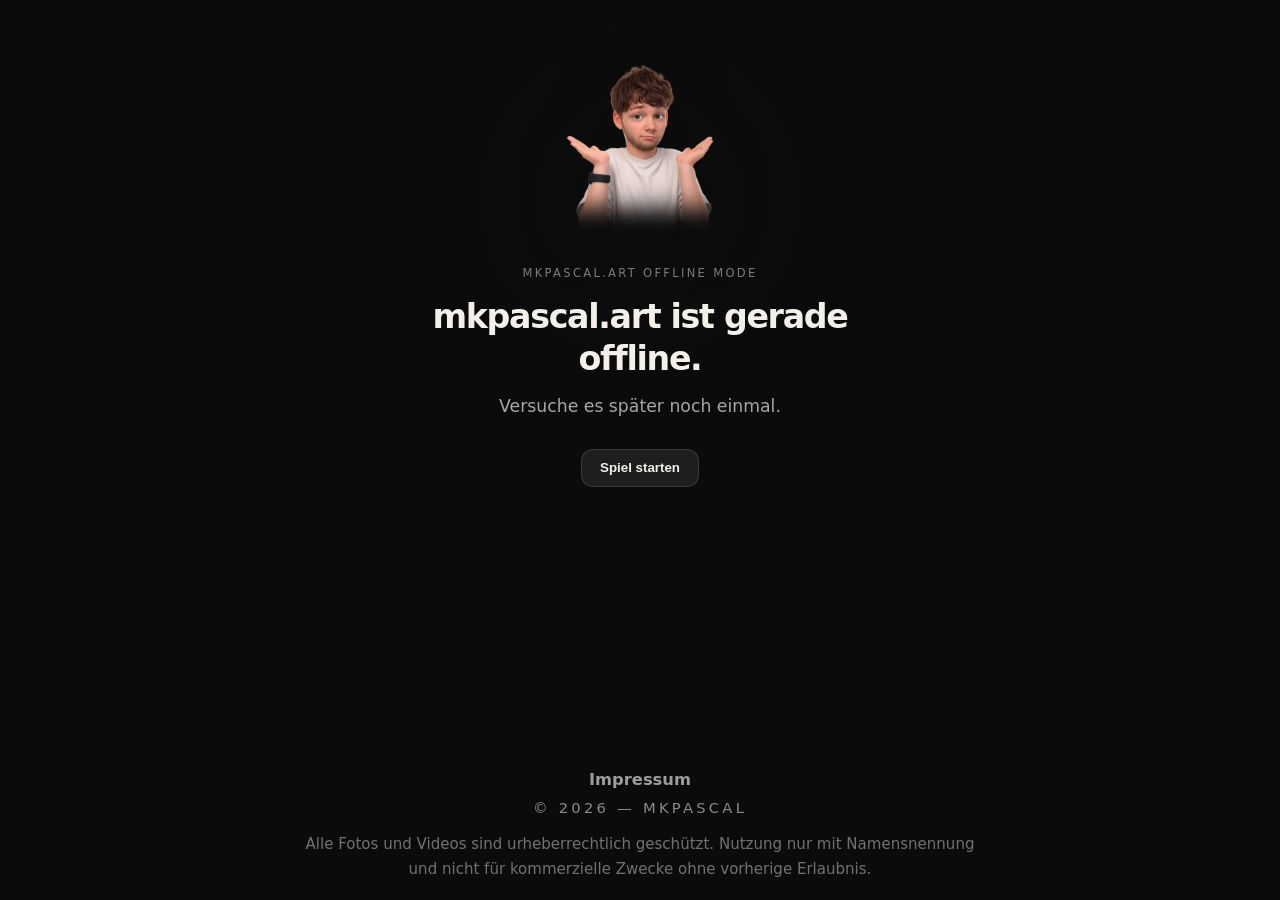
<file: index.html>
<!doctype html>
<html lang="de">
  <head>
    <meta charset="utf-8" />
    <meta name="viewport" content="width=device-width, initial-scale=1" />
    <meta name="theme-color" content="#0b0b0b" />
    <meta name="description" content="mkpascal.art ist aktuell offline. Kleines statisches Offline-Spiel im Dino-Stil." />
    <title>mkpascal.art</title>
    <link rel="stylesheet" href="./styles.css" />
    <script src="./game.js" defer></script>
  </head>
  <body data-online-check-url="" data-online-redirect-url="">
    <main class="game-page">
      <section class="hero-copy" aria-labelledby="error-title">
        <img
          class="hero-sprite"
          src="./static/images/404/62082.webp"
          alt=""
          aria-hidden="true"
        />
        <p class="eyebrow">mkpascal.art offline mode</p>
        <h1 id="error-title">mkpascal.art ist gerade offline.</h1>
        <p class="lead">Versuche es später noch einmal.</p>
        <button class="button button-primary" id="start-game-btn" type="button">Spiel starten</button>
      </section>

      <section class="game-stage" id="game-stage" aria-label="Offline-Spiel">
        <canvas id="runner-canvas"></canvas>
      </section>

      <footer class="site-footer">
        <nav class="footer-links" aria-label="Rechtliches">
          <a href="./impressum.html">Impressum</a>
        </nav>

        <p class="footer-copy">© 2026 — MKPASCAL</p>
        <p class="footer-note">
          Alle Fotos und Videos sind urheberrechtlich geschützt. Nutzung nur
          mit Namensnennung und nicht für kommerzielle Zwecke ohne vorherige
          Erlaubnis.
        </p>
      </footer>
    </main>
  </body>
</html>
</file>
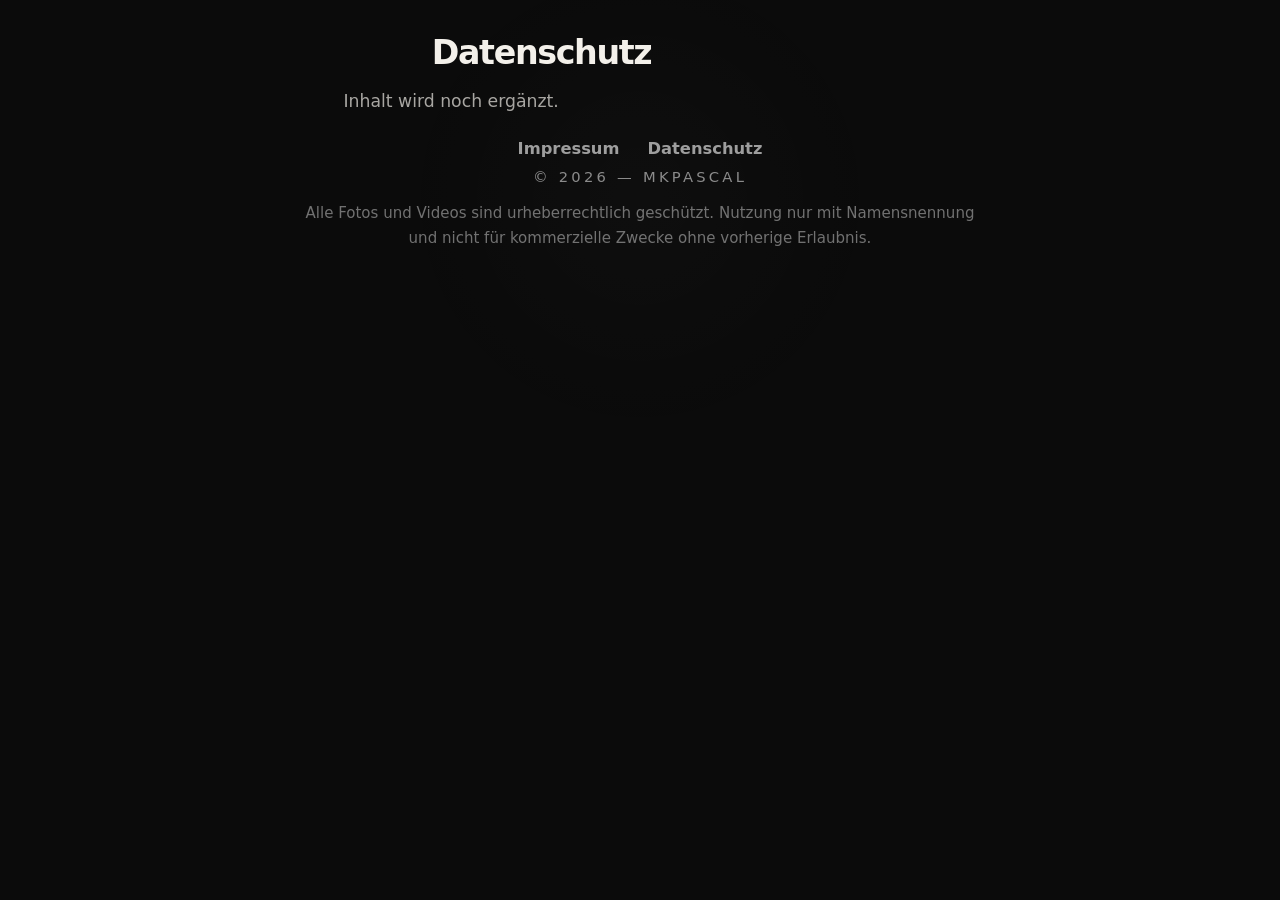
<file: datenschutz.html>
<!doctype html>
<html lang="de">
  <head>
    <meta charset="utf-8" />
    <meta name="viewport" content="width=device-width, initial-scale=1" />
    <meta name="theme-color" content="#0b0b0b" />
    <title>Datenschutz · mkpascal.art</title>
    <link rel="stylesheet" href="./styles.css" />
  </head>
  <body>
    <main class="page-shell">
      <section class="hero-card legal-card">
        <h1>Datenschutz</h1>
        <p class="lead">Inhalt wird noch ergänzt.</p>

        <footer class="site-footer">
          <nav class="footer-links" aria-label="Rechtliches">
            <a href="./impressum.html">Impressum</a>
            <a aria-current="page" href="./datenschutz.html">Datenschutz</a>
          </nav>

          <p class="footer-copy">© 2026 — MKPASCAL</p>
          <p class="footer-note">
            Alle Fotos und Videos sind urheberrechtlich geschützt. Nutzung nur
            mit Namensnennung und nicht für kommerzielle Zwecke ohne vorherige
            Erlaubnis.
          </p>
        </footer>
      </section>
    </main>
  </body>
</html>
</file>
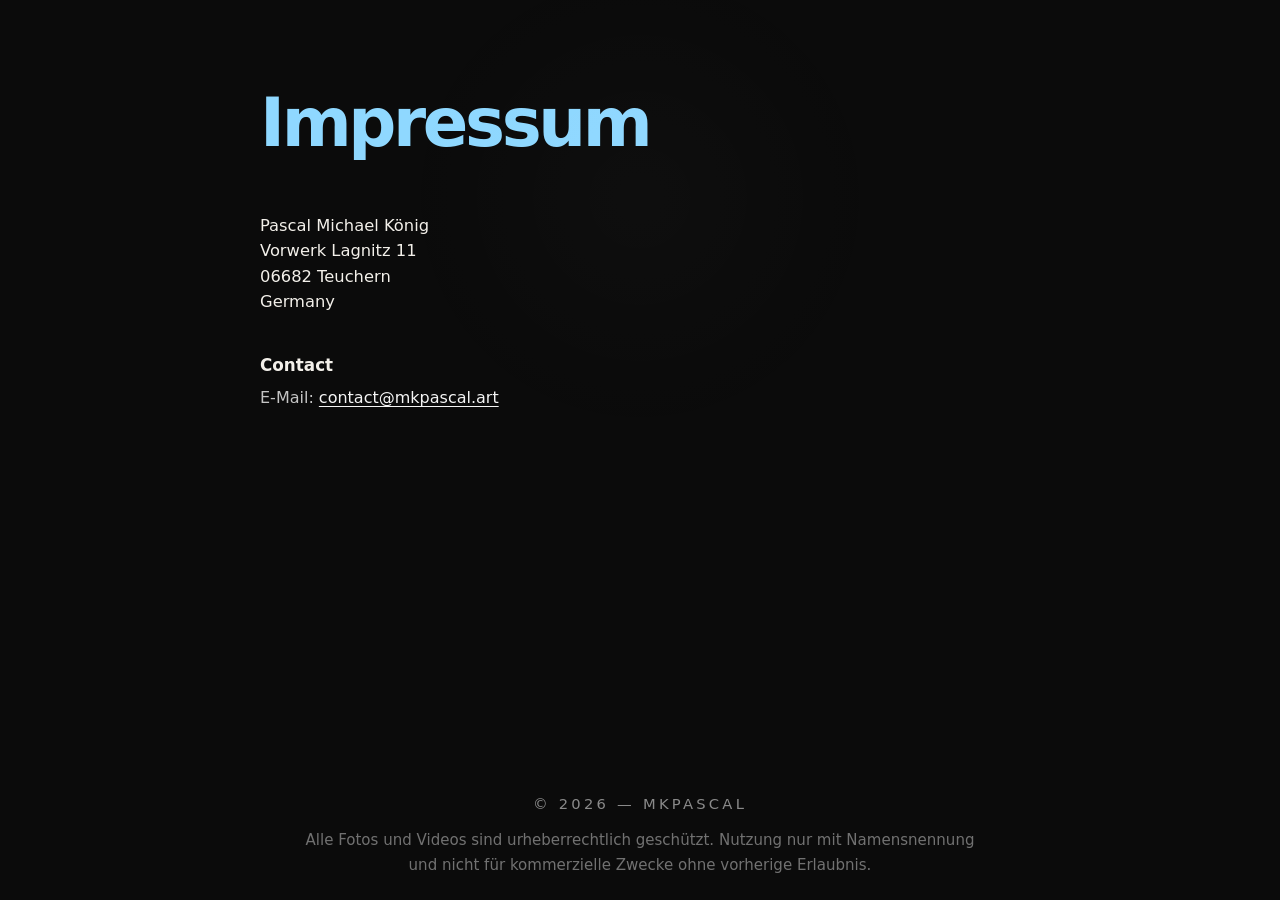
<file: impressum.html>
<!doctype html>
<html lang="de">
  <head>
    <meta charset="utf-8" />
    <meta name="viewport" content="width=device-width, initial-scale=1" />
    <meta name="theme-color" content="#0b0b0b" />
    <title>Impressum · mkpascal.art</title>
    <link rel="stylesheet" href="./styles.css" />
  </head>
  <body>
    <main class="impressum-page">
      <section class="impressum-content" aria-labelledby="impressum-title">
        <h1 id="impressum-title" class="impressum-title">Impressum</h1>

        <address class="impressum-address">
          <p>Pascal Michael König</p>
          <p>Vorwerk Lagnitz 11</p>
          <p>06682 Teuchern</p>
          <p>Germany</p>
        </address>

        <section class="impressum-contact" aria-labelledby="contact-title">
          <h2 id="contact-title">Contact</h2>
          <p>
            E-Mail:
            <a href="mailto:contact@mkpascal.art">contact@mkpascal.art</a>
          </p>
        </section>
      </section>

      <footer class="impressum-footer">
        <p class="footer-copy">© 2026 — MKPASCAL</p>
        <p class="footer-note">
          Alle Fotos und Videos sind urheberrechtlich geschützt. Nutzung nur
          mit Namensnennung und nicht für kommerzielle Zwecke ohne vorherige
          Erlaubnis.
        </p>
      </footer>
    </main>
  </body>
</html>
</file>
<file: styles.css>
:root {
  color-scheme: dark;
  --bg: #0b0b0b;
  --card-border: rgba(255, 255, 255, 0.12);
  --text: #f3f0ea;
  --muted: rgba(243, 240, 234, 0.68);
  --faint: rgba(243, 240, 234, 0.44);
  --accent: rgba(255, 255, 255, 0.92);
  --shadow: 0 24px 80px rgba(0, 0, 0, 0.45);
}

*,
*::before,
*::after {
  box-sizing: border-box;
}

html {
  min-height: 100%;
  background: var(--bg);
}

body {
  margin: 0;
  min-height: 100vh;
  color: var(--text);
  font-family: Inter, ui-sans-serif, system-ui, -apple-system, BlinkMacSystemFont, "Segoe UI", sans-serif;
  background: var(--bg);
}

body::before {
  content: "";
  position: fixed;
  inset: 0;
  pointer-events: none;
  background: radial-gradient(circle at 50% 22%, rgba(255, 255, 255, 0.03), transparent 26%);
  opacity: 0.55;
}

a {
  color: inherit;
  text-decoration: none;
}

.page-shell {
  min-height: 100vh;
  display: flex;
  flex-direction: column;
  justify-content: space-between;
  padding: 32px 24px 18px;
}

.game-page {
  min-height: 100vh;
  display: flex;
  flex-direction: column;
  justify-content: space-between;
  padding: 28px 24px 18px;
}

.hero-copy {
  width: min(980px, 100%);
  margin: 0 auto;
  padding-top: clamp(22px, 4vh, 64px);
  text-align: center;
}

h1 {
  margin: 0;
  max-width: 18ch;
  font-size: clamp(1.4rem, 2.6vw, 2.1rem);
  line-height: 1.25;
  letter-spacing: -0.04em;
  font-weight: 600;
  margin-left: auto;
  margin-right: auto;
}

.lead {
  margin: 14px auto 0;
  max-width: 54ch;
  color: var(--muted);
  font-size: clamp(0.98rem, 1.4vw, 1.08rem);
  line-height: 1.6;
}

.eyebrow {
  margin: 0 0 16px;
  color: rgba(255, 255, 255, 0.46);
  letter-spacing: 0.2em;
  text-transform: uppercase;
  font-size: 0.72rem;
}

.hero-sprite {
  display: block;
  width: min(22vw, 180px);
  margin: 0 auto 22px;
  filter: drop-shadow(0 18px 30px rgba(0, 0, 0, 0.28));
  user-select: none;
  pointer-events: none;
}

.game-stage {
  width: min(1040px, 100%);
  margin: 0 auto;
  margin-top: 34px;
  border: 1px solid rgba(255, 255, 255, 0.08);
  border-radius: 28px;
  overflow: hidden;
  background: rgba(255, 255, 255, 0.02);
  box-shadow: 0 24px 80px rgba(0, 0, 0, 0.35);
  max-height: 0;
  opacity: 0;
  transform: translateY(16px);
  transition:
    max-height 520ms cubic-bezier(0.2, 0.8, 0.2, 1),
    opacity 420ms ease,
    transform 420ms ease;
}

.game-page--open .game-stage {
  max-height: 620px;
  opacity: 1;
  transform: translateY(0);
}

.game-stage canvas {
  display: block;
  width: 100%;
  height: min(58vh, 520px);
}

.button {
  display: inline-flex;
  align-items: center;
  justify-content: center;
  min-height: 38px;
  padding: 0 18px;
  border-radius: 12px;
  border: 1px solid rgba(255, 255, 255, 0.12);
  transition:
    transform 180ms ease,
    border-color 180ms ease,
    background-color 180ms ease,
    opacity 180ms ease;
  font-weight: 600;
}

.button-primary {
  margin: 28px auto 0;
  background: rgba(255, 255, 255, 0.08);
  color: var(--text);
}

.button-primary:hover {
  background: rgba(255, 255, 255, 0.12);
  border-color: rgba(255, 255, 255, 0.2);
}

.impressum-page {
  min-height: 100vh;
  padding: 0 0 22px;
  display: flex;
  flex-direction: column;
  justify-content: space-between;
}

.impressum-content {
  width: min(760px, calc(100% - 48px));
  margin: 0 auto;
  padding-top: clamp(48px, 10vh, 120px);
  text-align: left;
}

.impressum-title {
  margin: 0 0 56px;
  color: #8fd8ff;
  font-size: clamp(2.8rem, 6vw, 4.2rem);
  line-height: 1;
  font-weight: 700;
  letter-spacing: -0.05em;
}

.impressum-address {
  margin: 0 0 40px;
  font-style: normal;
  color: var(--text);
  font-size: 1.02rem;
  line-height: 1.55;
}

.impressum-address p,
.impressum-contact p {
  margin: 0;
}

.impressum-contact h2 {
  margin: 0 0 8px;
  color: var(--text);
  font-size: 1.05rem;
  line-height: 1.35;
  font-weight: 700;
}

.impressum-contact {
  color: rgba(255, 255, 255, 0.76);
  font-size: 1rem;
  line-height: 1.6;
}

.impressum-contact a {
  color: rgba(255, 255, 255, 0.96);
  text-decoration: underline;
  text-underline-offset: 3px;
}

.impressum-footer {
  width: min(760px, calc(100% - 48px));
  margin: 0 auto;
  text-align: center;
  padding-top: 36px;
}

.site-footer {
  width: min(920px, 100%);
  margin: 0 auto;
  padding-top: 24px;
  text-align: center;
}

.footer-links {
  display: flex;
  justify-content: center;
  gap: 28px;
  flex-wrap: wrap;
  margin-bottom: 10px;
  font-size: clamp(1rem, 2vw, 1.02rem);
  font-weight: 700;
  color: rgba(255, 255, 255, 0.6);
}

.footer-links a {
  transition: color 180ms ease, transform 180ms ease;
}

.footer-links a:hover {
  color: var(--text);
  transform: translateY(-1px);
}

.footer-copy {
  margin: 0;
  color: rgba(255, 255, 255, 0.52);
  font-size: 0.92rem;
  letter-spacing: 0.22em;
  text-transform: uppercase;
}

.footer-note {
  margin: 16px auto 0;
  max-width: 72ch;
  color: rgba(255, 255, 255, 0.42);
  font-size: 0.94rem;
  line-height: 1.65;
}

@media (max-width: 760px) {
  .game-page {
    padding: 20px 16px 14px;
  }

  .hero-copy {
    padding-top: 8vh;
  }

  h1 {
    max-width: 100%;
    font-size: 1.32rem;
  }

  .hero-sprite {
    width: min(42vw, 150px);
  }

  .game-stage {
    margin-top: 28px;
  }

  .game-stage canvas {
    height: min(48vh, 400px);
  }

  .game-page--open .game-stage {
    max-height: 500px;
  }

  .footer-links {
    gap: 18px;
    font-size: 0.98rem;
  }

  .footer-copy {
    font-size: 0.88rem;
    letter-spacing: 0.16em;
  }

  .footer-note {
    font-size: 0.96rem;
  }

  .impressum-page {
    padding-bottom: 18px;
  }

  .impressum-content,
  .impressum-footer {
    width: calc(100% - 32px);
  }

  .impressum-content {
    padding-top: clamp(36px, 8vh, 72px);
  }

  .impressum-title {
    margin-bottom: 40px;
    font-size: clamp(2.4rem, 12vw, 3.2rem);
  }

  .impressum-address {
    margin-bottom: 32px;
    font-size: 0.98rem;
  }
}
</file>
